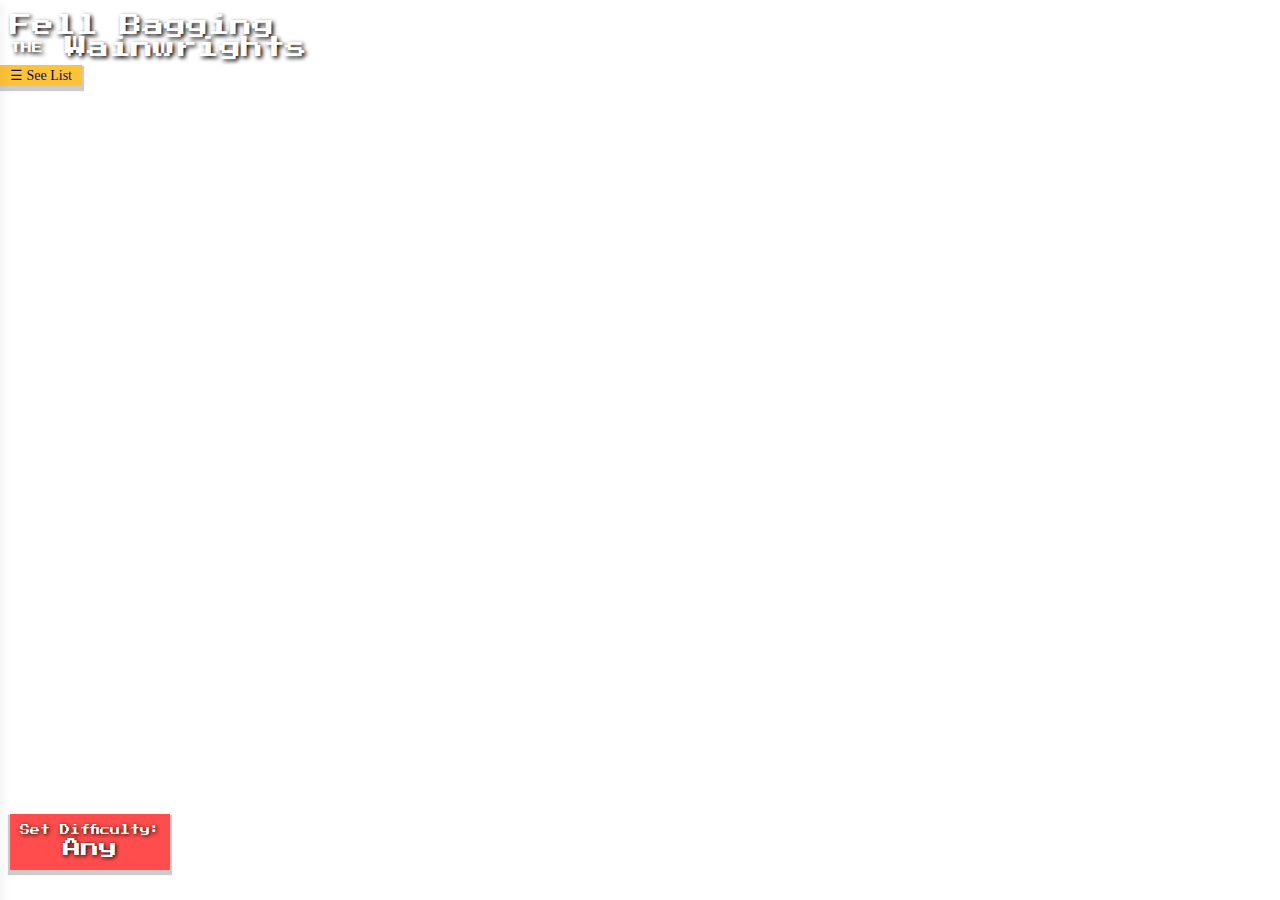
<file: 2699546m_A1/Wainwrights.html>
<!DOCTYPE html>
<html lang="en" >
<head>
  <meta charset="UTF-8">
  <title>CodePen - WainwrightsWithSidebar</title>
  <link rel="stylesheet" href="./style.css">

</head>
<body>
<!-- partial:index.partial.html -->
<html lang='en'>

<head>
  <meta charset='utf-8' />
  <title>The Wainwrights</title>
  <meta name='author' content='Joanne Marsh' />
  <!-- viewport pan and zoom restrictions -->
  <meta name='viewport' content='width=device-width, initial-scale=1, maximum-scale=1, user-scaleable=no' />
  <script src='https://api.tiles.mapbox.com/mapbox-gl-js/v2.7.0/mapbox-gl.js'></script>
  <link href='https://api.tiles.mapbox.com/mapbox-gl-js/v2.7.0/mapbox-gl.css' rel='stylesheet' />

  <!-- Connect to google fonts -->
  <link rel="preconnect" href="https://fonts.googleapis.com">
  <link rel="preconnect" href="https://fonts.gstatic.com" crossorigin>
  <link href="https://fonts.googleapis.com/css2?family=Press+Start+2P&family=Ubuntu+Mono:ital,wght@0,400;0,700;1,400;1,700" rel="stylesheet">
</head>

<body>
  
<div id="mySidebar" class="sidebar">
  <a href="javascript:void(0)" class="closebtn" onclick="closeNav()">&times;</a>
  
  <div id = testing></div>
  
  <table id = "fellsTable">
    <theader>
      <th>Fell</th>
      <th>Height</th>
      </theader>
       <tbody id = 'fellsTableBody'>
      </tbody>
  </table>
    
</div>

<div id="main">
  <button class="sidebarbtn" onclick="openNav()">&#9776; See List</button>
  
    <div class='title-overlay'> Fell Bagging <br>
  <span style = "font-size:0.5em; vertical-align: 50%">THE</span> Wainwrights</div>
  
  <div id='map'></div>
  
  <!-- Difficulty menu -->
  
  <div id = "levels" class="dropup">
    <button class="dropbtn" id='levelstext'> Set Difficulty:<br> <span id = 'lvlselected' style = "font-size: 1.8em"> Any</span> </button>
  <div class="dropup-content">
    <button class = 'lvl' id="lvl_any" onclick="myFilterFunction('any', 'Any')">Any</button>
    <button class = 'lvl' id="lvl_novice" onclick="myFilterFunction('< 500', 'Novice')">Novice</button>
    <button class = 'lvl' id="lvl_rookie"onclick="myFilterFunction('500 - 600', 'Rookie')">Rookie</button>
    <button class = 'lvl' id="lvl_traveller"onclick="myFilterFunction('600 - 700', 'Traveller')">Traveller</button>
    <button class = 'lvl' id="lvl_adventurer"onclick="myFilterFunction('700 - 800', 'Adventurer')">Adventurer</button>
    <button class = 'lvl' id="lvl_explorer"onclick="myFilterFunction('> 800', 'Explorer')">Explorer</button>
    </div>
</div>
  
</div>

</body>
</html>
<!-- partial -->
  <script  src="./script.js"></script>

</body>
</html>
</file>
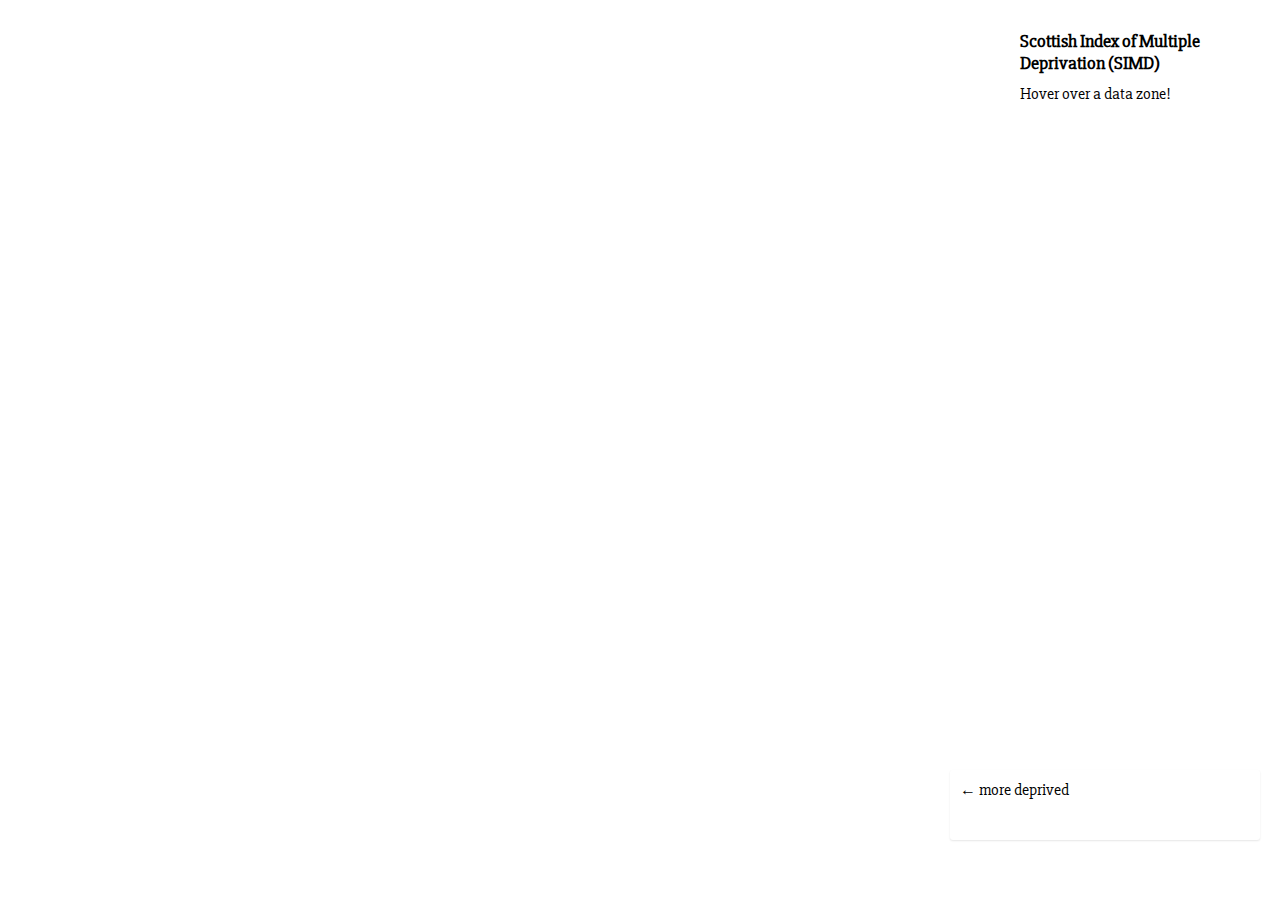
<file: lab2/simd_2020.html>
<!DOCTYPE html>
<html lang="en" >
<head>
  <meta charset="UTF-8">
  <title>CodePen - GlasgowSIMD</title>
  <link rel="stylesheet" href="./style.css">

</head>
<body>
<!-- partial:index.partial.html -->
<script src='https://api.mapbox.com/mapbox-gl-js/v2.6.1/mapbox-gl.js'></script>
<link href='https://api.mapbox.com/mapbox-gl-js/v2.6.1/mapbox-gl.css' rel='stylesheet' />


<script src='https://api.mapbox.com/mapbox-gl-js/plugins/mapbox-glgeocoder/v4.7.0/mapbox-gl-geocoder.min.js'></script>
 <link rel='stylesheet' href='https://api.mapbox.com/mapbox-gl-js/plugins/mapbox-glgeocoder/v4.7.0/mapbox-gl-geocoder.css' type='text/css' />


<div id='map'>
</div>
<div class='map-overlay' id='features'>  <h2>Scottish Index of Multiple Deprivation (SIMD)</h2>
  <div id='pd'><p>Hover over a data zone!</p></div></div>
<div class='map-overlay' id='legend'>
  <div> &#8592; more deprived</div>
</div>

<link rel="preconnect" href="https://fonts.googleapis.com">
<link rel="preconnect" href="https://fonts.gstatic.com" crossorigin>
<link href="https://fonts.googleapis.com/css2?family=Slabo+27px&display=swap" rel="stylesheet">
<!-- partial -->
  <script  src="./script.js"></script>

</body>
</html>
</file>
<file: 2699546m_A1/style.css>
body {
  margin: 0;
  padding: 0;
}

#map {
      position: absolute;
      top: 0;
      bottom: 0;
      width: 100%;
      z-index: -1;
    }

.title-overlay {
  position: absolute;
  top: 5px;
  background: rgba(0,0,0,0);
  font-family: 'Press Start 2P';
  font-size: 22px;
  overflow: auto;
  padding: 10px;
  color:white;
  text-shadow:2px 2px 4px #000000;
}


h3 {
  border-top: 0em blue;
  font-family: "Press Start 2P";
  text-align: center;
}
p {
  font-size: 15px;
  font-family: "Ubuntu Mono", sans-serif;
  margin-top: 0em;
  line-height: 1em;
  margin-bottom: 1em;
}
.my-popup .mapboxgl-popup-content {
  width: 180px;
  background: rgba(0, 0, 60, 0.7);
  border-top: 0px black;
  padding: 20px;
  padding-top:0px;
  padding-bottom:0px;
  color: white;
}

.label-popup .mapboxgl-popup-content {
  background: rgba(0, 0, 60, 0.7);
  border-top: 0px black;
  padding: 20px;
  color: white;
  font-family: "Press Start 2P";
  font-size:10px;
  padding: 6px;
}



/* Dropup Button */
.dropbtn {
  background-color: rgba(255,77, 77, 1);
  color: white;
  padding: 10px;
  font-family:"Press Start 2P";
  font-size: 10px;
  border: none;
  text-shadow:1px 1px 4px #000000;
  line-height:1.3;
}

/* The container <div> - needed to position the dropup content */
.dropup {
  position: absolute;
  display: inline-block;
  bottom: 30px;
  left: 10px;
  box-shadow: 0px 3px 1px 2px rgba(0,0,0,0.2);
}

/* Dropup content (Hidden by Default) */
.dropup-content {
  display: none;
  position: absolute;
  bottom: 50px;
  background-color: rgba(255,195,56, 1);
  min-width: 100%;
  box-shadow: 0px 8px 16px 0px rgba(0,0,0,0.2);
  z-index: 1;
}

/* Links inside the dropup */
.lvl {
  color: black;
  padding: 12px 16px;
  background-color: rgba(0,0,0,0);
  border: none;
  min-width: 100%;
 /* text-decoration: none;*/
  font-family:"Press Start 2P";
  font-size:12px;
  display: block;
}

/* Change color of dropup links on hover */
.dropup-content button:hover {background-color: rgba(255,77, 77, 1)}

/* Show the dropup menu on hover */
.dropup:hover .dropup-content {
  display: block;
}

/* Change the background color of the dropup button when the dropup content is shown */
.dropup:hover .dropbtn {
  background-color: rgba(150,62,62,0.9);
}



/* The sidebar menu */
.sidebar {
  height: 100%; 
  width: 0;
  position: fixed;
  z-index: 1; /* Stay on top */
  top: 0;
  left: 0;
  background-color: rgba(255,195,56, 1);
  overflow-x: hidden; /* Disable horizontal scroll */
  padding-top: 30px;
  transition: 0.5s;
  box-shadow: 0px 3px 10px 1px rgba(0,0,0,0.2);
}

/* The sidebar table with fell information */
.sidebar table {
  padding: 8px 8px 8px 32px;
  text-decoration: none;
  font-family:'Ubuntu Mono';
  font-size: 16px;
  color: rgba(10,10,100, 1);
  transition: 0.3s;
  width: 100%;
  text-align: left;
}

th{
  font-weight:900;
}

tr:hover {
  background-color: rgba(255,77, 77, 1);
}
/* Position and style the close button (top right corner) */
.sidebar .closebtn {
  position: absolute;
  text-decoration: none;
  font-family:'Ubuntu Mono';
  font-size: 25px;
  color: #818181;
  top: 0;
  right: 25px;
  font-size: 36px;
  margin-left: 70px;
}

/* The button used to open the sidebar */
.sidebarbtn {
  font-size: 14px;
  cursor: pointer;
  font-family:'Ubuntu Mono';
  background-color: rgba(255,195,56, 1);
  color: rgba(10,10,100, 1);
  margin-top: 65px;
  padding: 2px 10px;
  border: none;
  box-shadow: 0px 3px 1px 2px rgba(0,0,0,0.2);
}

.sidebarbtn:hover {
  background-color: rgba(150,62,62,0.9);
}

/* push page content to right when side navigation is opened*/
#main {
  transition: margin-left .5s; 
  padding: 0px;
}
#levels {
  transition: margin-left .5s; 
  padding: 0px;
}
#map {
  transition: width .5s; 
  padding: 0px;
}
</file>
<file: lab2/style.css>
body {
  margin: 0;
  padding: 0;
}

h2,
h3 {
  margin: 10px;
  font-size: 18px;
}

h3 {
  font-size: 16px;
}

p {
  margin: 10px;
}

/**
* Create a position for the map
* on the page */
#map {
  position: absolute;
  top: 0;
  bottom: 0;
  width: 100%;
}

/**
* Set rules for how the map overlays
* (information box and legend) will be displayed
* on the page. */
.map-overlay {
  position: absolute;
  bottom: 0;
  right: 0;
  background: #fff;
  margin-right: 20px;
  font-family: 'Slabo 27px', serif;
  overflow: auto;
  border-radius: 3px;
}

#features {
  top: 0;
  height: 200px;
  margin-top: 20px;
  width: 250px;
}

#legend {
  padding: 5px 130px 5px 10px;
  box-shadow: 0 1px 2px rgba(0, 0, 0, 0.1);
  line-height: 30px;
  height: 60px;
  margin-bottom: 60px;
  width: 170px;
}

.legend-key {
  display: inline;
  border-radius: 20%;
  width: 20px;
  height: 20px;
  padding: 5px;
}
</file>
